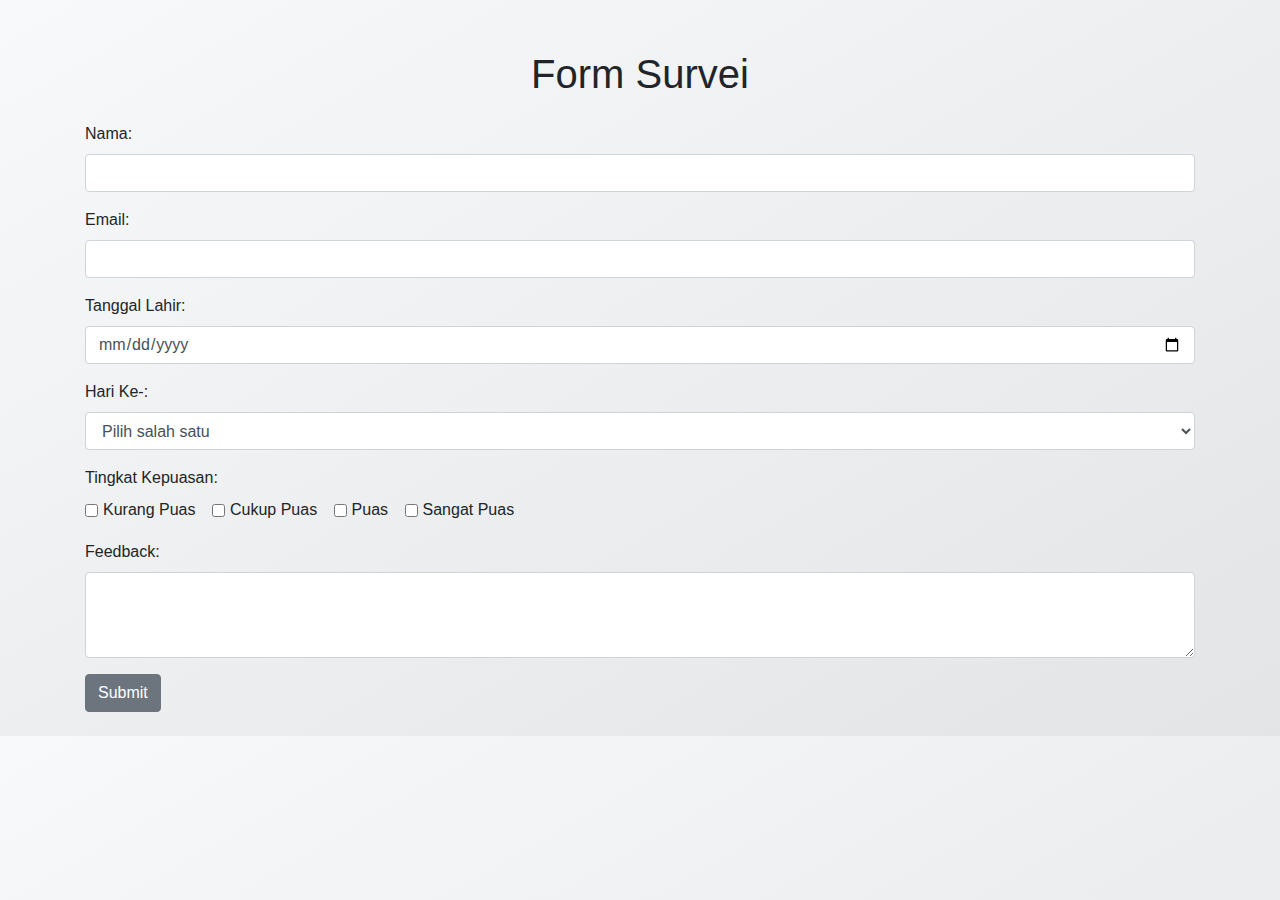
<file: form.html>
<!DOCTYPE html>
<html lang="en">
<head>
    <meta charset="UTF-8">
    <meta name="viewport" content="width=device-width, initial-scale=1.0">
    <title>Form Survey</title>
    <link href="https://maxcdn.bootstrapcdn.com/bootstrap/4.5.2/css/bootstrap.min.css" rel="stylesheet">
    <link rel="stylesheet" href="styles.css">
</head>
<body>
    <div class="container">
        <form id="surveyForm">
            <h1 class="text-center my-4">Form Survei</h1>
            <div class="form-group">
                <label for="name">Nama:</label>
                <input type="text" class="form-control" id="name" required>
            </div>
            <div class="form-group">
                <label for="email">Email:</label>
                <input type="email" class="form-control" id="email" required>
            </div>
            <div class="form-group">
                <label for="date">Tanggal Lahir:</label>
                <input type="date" class="form-control" id="date" required>
            </div>
            <div class="form-group">
                <label for="option">Hari Ke-:</label>
                <select class="form-control" id="option" required>
                    <option value="" disabled selected>Pilih salah satu</option>
                    <option value="1">1</option>
                    <option value="2">2</option>
                    <option value="3">3</option>
                    <option value="4">4</option>
                    <option value="5">5</option>
                    <option value="6">6</option>
                    <option value="7">7</option>
                </select>
            </div>
            <div class="form-group">
                <label>Tingkat Kepuasan:</label><br>
                <div class="form-check form-check-inline">
                    <input class="form-check-input" type="checkbox" id="Kps1" value="Kurang Puas">
                    <label class="form-check-label" for="Kps1">Kurang Puas</label>
                </div>
                <div class="form-check form-check-inline">
                    <input class="form-check-input" type="checkbox" id="Kps2" value="Cukup Puas">
                    <label class="form-check-label" for="Kps2">Cukup Puas</label>
                </div>
                <div class="form-check form-check-inline">
                    <input class="form-check-input" type="checkbox" id="Kps3" value="Puas">
                    <label class="form-check-label" for="Kps3">Puas</label>
                </div>
                <div class="form-check form-check-inline">
                    <input class="form-check-input" type="checkbox" id="Kps4" value="Sangat Puas">
                    <label class="form-check-label" for="Kps4">Sangat Puas</label>
                </div>
            </div>
            <div class="form-group">
                <label for="feedback">Feedback:</label>
                <textarea class="form-control" id="feedback" rows="3" required></textarea>
            </div>
            <button type="button" class="btn btn-primary" onclick="displayResult()">Submit</button>
        </form>

        <div id="result" class="mt-4"></div>
    </div>

    <script>
        function displayResult() {
            const name = document.getElementById('name').value;
            const email = document.getElementById('email').value;
            const date = document.getElementById('date').value;
            const option = document.getElementById('option').value;
            const feedback = document.getElementById('feedback').value;
            
            const checkboxes = document.querySelectorAll('input[type="checkbox"]:checked');
            let kepuasan = [];
            checkboxes.forEach((checkbox) => {
                kepuasan.push(checkbox.nextElementSibling.textContent);
            });

            const resultDiv = document.getElementById('result');
            resultDiv.innerHTML = `<h3>Hasil Survey</h3>
                                   <p><strong>Nama:</strong> ${name}</p>
                                   <p><strong>Email:</strong> ${email}</p>
                                   <p><strong>Tanggal:</strong> ${date}</p>
                                   <p><strong>Angkatan yang dipilih:</strong> ${option}</p>
                                   <p><strong>Tingkat Kepuasan:</strong> ${kepuasan.join(', ')}</p>
                                   <p><strong>Feedback:</strong> ${feedback}</p>`;
        }
    </script>
</body>
</html>
</file>
<file: styles.css>
body {
    font-family: 'Arial', sans-serif;
    background: linear-gradient(to bottom right, #f8f9fa, #e3e4e5);
    margin: 0;
    padding: 0;
}

.jumbotron {
    background: linear-gradient(135deg, #e66465, #9198e5);
    color: white;
}

.btn-primary {
    background-color: #6c757d;
    border-color: #6c757d;
}

.btn-primary:hover {
    background-color: #5a6268;
    border-color: #545b62;
}

h2 {
    margin-top: 20px;
}

audio, video {
    border: 2px solid #6c757d;
    border-radius: 5px;
}

img {
    border: 2px solid #6c757d;
    border-radius: 5px;
    max-width: 100%;
    height: auto;
}

.container {
    margin-top: 50px;
}

.lead {
    font-size: 1.5rem;
}

footer {
    background-color: #6c757d;
    color: white;
    padding: 10px 0;
    text-align: center;
    position: absolute;
    bottom: 0;
    width: 100%;
    margin-top: 50px;
}

footer a {
    color: #e3e4e5;
    text-decoration: none;
}

footer a:hover {
    color: #ffffff;
    text-decoration: underline;
}
</file>
